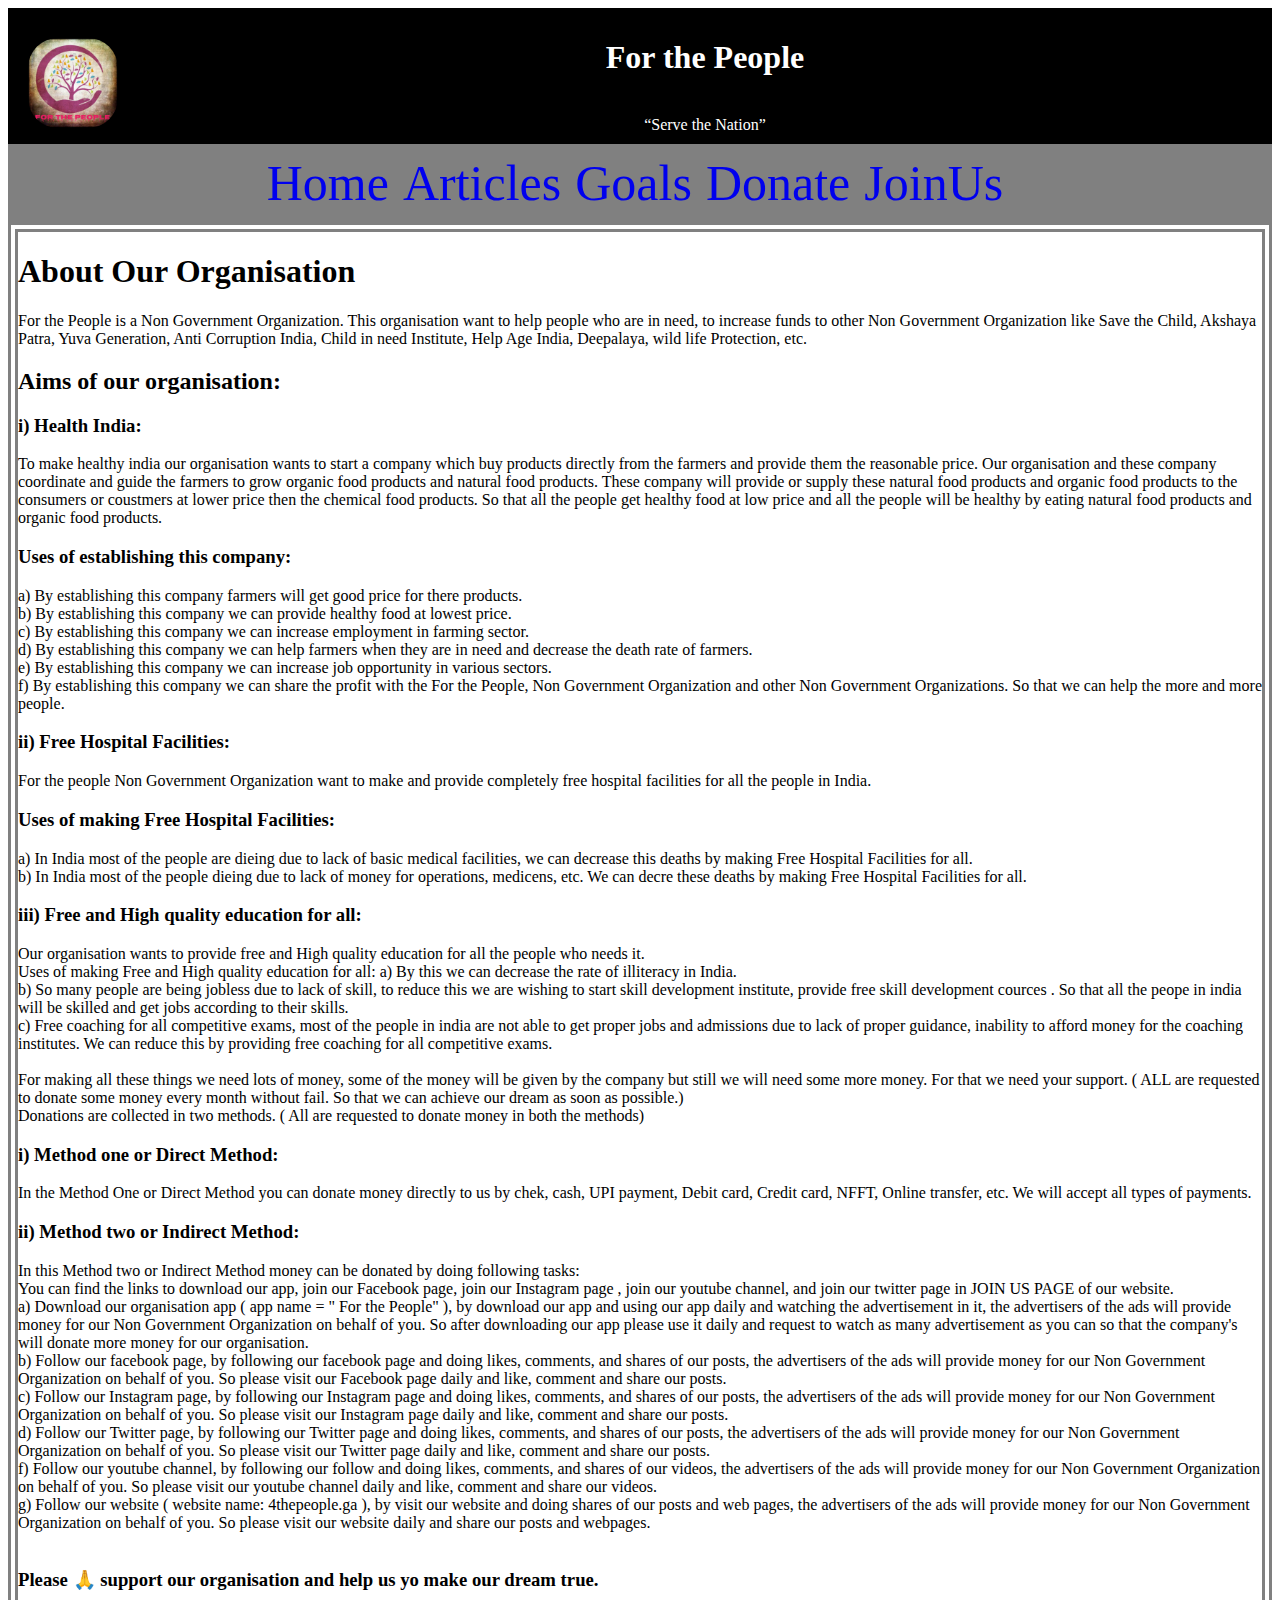
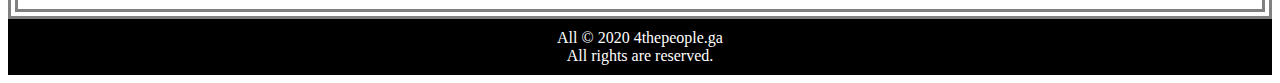
<file: index.html>
<!DOCTYPE html>
<html>
  <head>
    
 <script data-ad-client="ca-pub-2477806784987246" async src="https://pagead2.googlesyndication.com/pagead/js/adsbygoogle.js"></script>
 <script async src="https://pagead2.googlesyndication.com/pagead/js/adsbygoogle.js?client=ca-pub-2477806784987246"
     crossorigin="anonymous"></script>
  
    <meta http-equiv="content-type" content="text/html; charset=utf-8" />
    <title>For the People</title>
   <link rel="stylesheet" href="Article/styles.css" />
    <style type="text/css" media="all">
    
    </style>
  </head>
  <body>
   <div class="header">
     <img class="image" src="icon.jpg" alt="icon" height="90px" width="90px">
     <h1 style="padding= 10px;"><b>For the People</b></h1>
     <br />
     <q>Serve the Nation</q>
   </div>
   
   <div class="nav">
     <a href="index.html">Home</a>
      <a href="article.html">Articles</a>
     <a href="goals.html">Goals</a>
     <a href="donate.html">Donate</a>
      <a href="joinus.html">JoinUs</a>
   </div>
   <div class="body">
     <h1>About Our Organisation</h1>
     <p>For the People is a Non Government Organization. This organisation want to help people who are in need, to increase funds to other Non Government Organization like Save the Child, Akshaya Patra, Yuva Generation, Anti Corruption India, Child in need Institute, Help Age India, Deepalaya, wild life Protection, etc.
     
<h2>Aims of our organisation:</h2>

<h3>i) Health India:</h3>
To make healthy india our organisation wants to start a company which buy products directly from the farmers and provide them the reasonable price. Our organisation and these company coordinate and guide the farmers to grow organic food products and natural food products. These company will provide or supply these natural food products and organic food products to the consumers or coustmers at lower price then the chemical food products. So that all the people get healthy food at low price and all the people will be healthy by eating natural food products and organic food products.<br />

<h3>Uses of establishing this company:</h3>
a) By establishing this company farmers will get good price for there products.<br />
b) By establishing this company we can provide healthy food at lowest price.<br />
c) By establishing this company we can increase employment in farming sector.<br />
d) By establishing this company we can help farmers when they are in need and decrease the death rate of farmers.<br />
e) By establishing this company we can increase job opportunity in various sectors.<br />
f) By establishing this company we can share the profit with the For the People, Non Government Organization and other Non Government Organizations. So that we can help the more and more people.<br />

<h3>ii) Free Hospital Facilities:</h3>
For the people Non Government Organization want to make and provide completely free hospital facilities for all the people in India.<br />

<h3>Uses of making Free Hospital Facilities:</h3>
a) In India most of the people are dieing due to lack of basic medical facilities, we can decrease this deaths by making Free Hospital Facilities for all.<br />
b) In India most of the people dieing due to lack of money for operations, medicens, etc. We can decre these deaths by making Free Hospital Facilities for all.<br />

<h3>iii) Free and High quality education for all:</h3>
Our organisation wants to provide free and High quality education for all the people who needs it.<br />

</h3>Uses of making Free and High quality education for all:</h3>
a) By this we can decrease the rate of illiteracy in India.<br />
b) So many people are being jobless due to lack of skill, to reduce this we are wishing to start skill development institute, provide free skill development cources . So that all the peope in india will be skilled and get jobs according to their skills.<br />
c) Free coaching for all competitive exams, most of the people in india are not able to get proper jobs and admissions due to lack of proper guidance, inability to afford money for the coaching institutes. We can reduce this by providing free coaching for all competitive exams.<br /><br />

For making all these things we need lots of money, some of the money will be given by the company but still we will need some more money. For that we need your support. ( ALL are requested to donate some money every month without fail. So that we can achieve our dream as soon as possible.)<br />
Donations are collected in two methods. ( All are requested to donate money in both the methods)
<h3>i) Method one or Direct Method:</h3>
 In the Method One or Direct Method you can donate money directly to us by chek, cash, UPI payment, Debit card, Credit card, NFFT, Online transfer, etc. We will accept all types of payments.
<h3>ii) Method two or Indirect Method:</h3>
In this Method two or Indirect Method money can be donated by doing following tasks:
<br />
You can find the links to download our app, join our Facebook page, join our Instagram page , join our youtube channel, and join our twitter page in JOIN US PAGE of our website.<br />
a) Download our organisation app ( app name = " For the People" ), by download our app and using our app daily and watching the advertisement in it, the advertisers of the ads will provide money for our Non Government Organization on behalf of you. So after downloading our app please use it daily and request to watch as many advertisement as you can so that the company's will donate more money for our organisation.<br />
b) Follow our facebook page, by following our facebook page and doing likes, comments, and shares of our posts, the advertisers of the ads will provide money for our Non Government Organization on behalf of you. So please visit our Facebook page daily  and like, comment and share our posts.<br />
c) Follow our Instagram page, by following our Instagram page and doing likes, comments, and shares of our posts, the advertisers of the ads will provide money for our Non Government Organization on behalf of you. So please visit our Instagram page daily  and like, comment and share our posts.<br />
d) Follow our Twitter page, by following our Twitter page and doing likes, comments, and shares of our posts, the advertisers of the ads will provide money for our Non Government Organization on behalf of you. So please visit our Twitter page daily  and like, comment and share our posts.<br />
f) Follow our youtube channel, by following our follow and doing likes, comments, and shares of our videos, the advertisers of the ads will provide money for our Non Government Organization on behalf of you. So please visit our youtube channel daily  and like, comment and share our videos.<br />
g) Follow our website ( website name: 4thepeople.ga ), by visit our website and doing  shares of our posts and web pages, the advertisers of the ads will provide money for our Non Government Organization on behalf of you. So please visit our website daily  and share our posts and webpages.<br /><br />

<h3>Please 🙏  support our organisation and help us yo make our dream true.</h3>
  </p>
     
     
     
   </div>
  
  
    <div class="footer">
     All &#169 2020 4thepeople.ga <br />
     All rights are reserved.
   </div>
  </body>
</html>
</file>
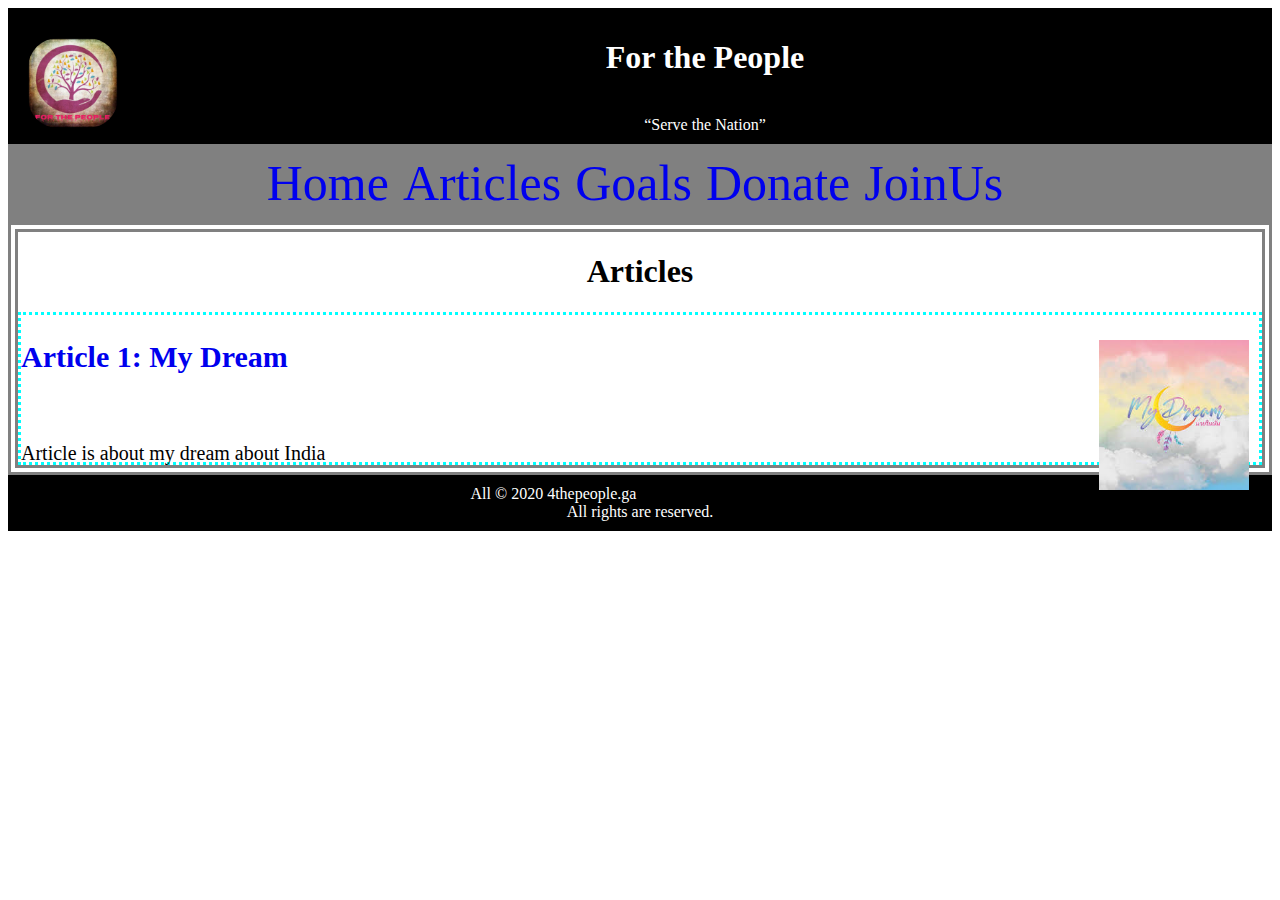
<file: article.html>
<!DOCTYPE html>
<html>
  <head>
    
  <script data-ad-client="ca-pub-2477806784987246" async src="https://pagead2.googlesyndication.com/pagead/js/adsbygoogle.js"></script>
 <script async src="https://pagead2.googlesyndication.com/pagead/js/adsbygoogle.js?client=ca-pub-2477806784987246"
     crossorigin="anonymous"></script>
    
    
    <meta http-equiv="content-type" content="text/html; charset=utf-8" />
    <title>For the People</title>
   <link rel="stylesheet" href="Article/styles.css" />
    <style type="text/css" media="all">
      .heading{
      text-align: center;
    }
    .article {
    
      border: 3px dotted #00ffff;
    }
    .articleimage{
      height: 150px;
      width: 150px;
      float: right;
      padding-right: 10px;
      overflow: hidden;
      
      
    }
    .articlename{
      font-size: 30px;
      margin-bottom: -10px;
      
    }
    .articalparagraph{
       font-size: 20px;
       margin-bottom: -3px;  
    }
    
    </style>
  </head>
  <body>
   <div class="header">
     <img class="image" src="icon.jpg" alt="icon" height="90px" width="90px">
     <h1 style="padding= 10px;"><b>For the People</b></h1>
     <br />
     <q>Serve the Nation</q>
   </div>
   
   <div class="nav">
     <a href="index.html">Home</a>
       <a href="article.html">Articles</a>
     <a href="goals.html">Goals</a>
     <a href="donate.html">Donate</a>
      <a href="joinus.html">JoinUs</a>
   </div>
   <div class="body">
     <h1 class="heading">Articles</h1>
    
   
 <div class="article" >
 <img class="articleimage" class="image" src="Article/image/mydream.jpeg" alt="My dream" />
   <a href="Article/article1.html">
    <h2 class="articlename">Article  1: My Dream</h2></a>
    <p class="articalparagraph"> Article is about my dream about India</p>
</div>




   </div>
   <div class="footer">
     All &#169 2020 4thepeople.ga <br />
     All rights are reserved.
   </div>
  </body>
</html>
</file>
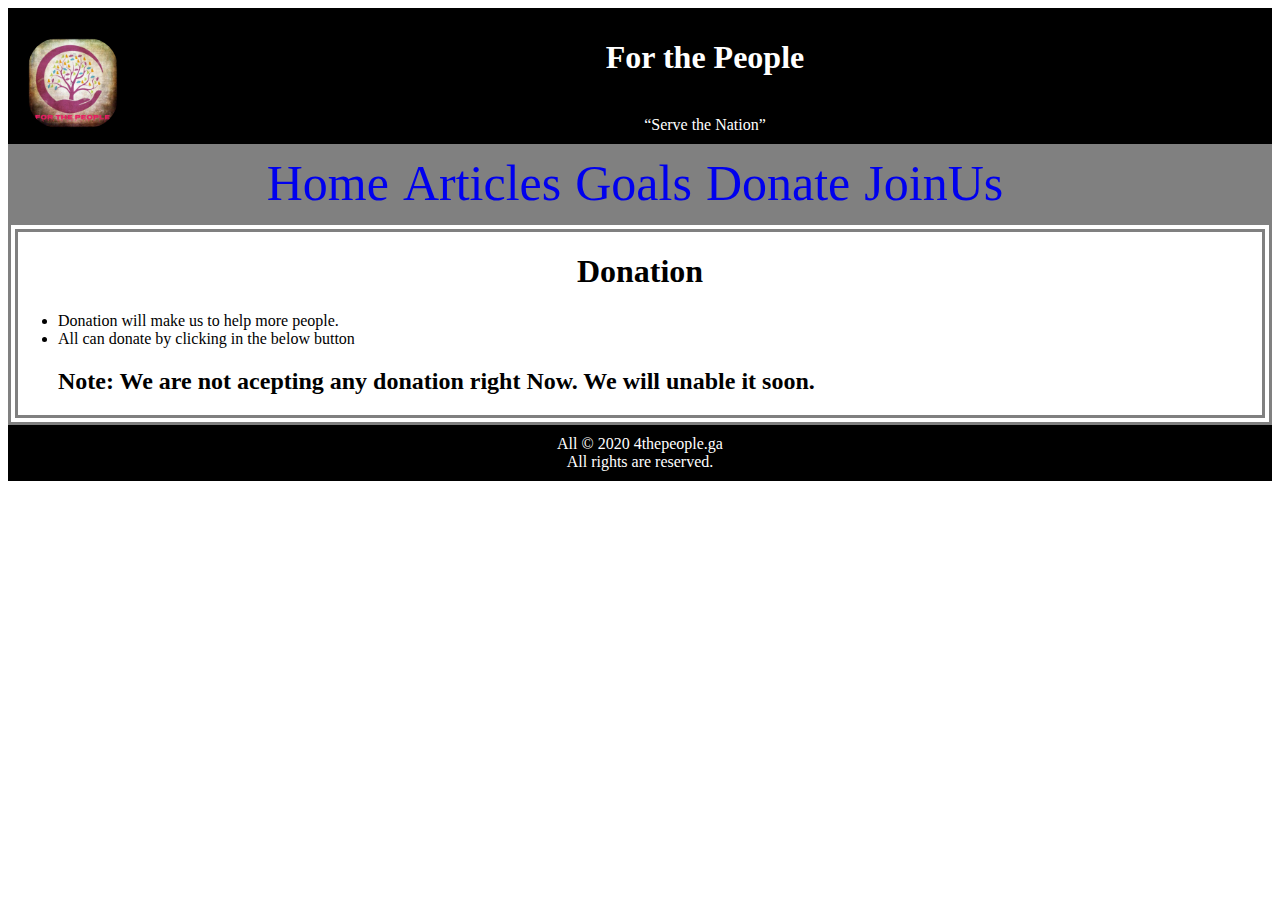
<file: donate.html>
<!DOCTYPE html>
<html>
  <head>
    
    <script data-ad-client="ca-pub-2477806784987246" async src="https://pagead2.googlesyndication.com/pagead/js/adsbygoogle.js"></script>
 <script async src="https://pagead2.googlesyndication.com/pagead/js/adsbygoogle.js?client=ca-pub-2477806784987246"
     crossorigin="anonymous"></script>

    
    <meta http-equiv="content-type" content="text/html; charset=utf-8" />
    <title>For the People</title>
   <link rel="stylesheet" href="Article/styles.css" />
    <style type="text/css" media="all">
    .donate{
      text-align: center;
    }
    </style>
  </head>
  <body>
   <div class="header">
     <img class="image" src="icon.jpg" alt="icon" height="90px" width="90px">
     <h1 style="padding= 10px;"><b>For the People</b></h1>
     <br />
     <q>Serve the Nation</q>
   </div>
   
   <div class="nav">
     <a href="index.html">Home</a>
       <a href="article.html">Articles</a>
     <a href="goals.html">Goals</a>
     <a href="donate.html">Donate</a>
      <a href="joinus.html">JoinUs</a>
   </div>
   <div class="body">
    <h1 class="donate">Donation</h1>
    
    

    <ul>
      <li>Donation will make us to help more people.</li>
      <li>All can donate by clicking in the below button</li>
      <h2><b>Note:</b> We are not acepting any donation right Now. We will unable it soon.</h2>
      
    </ul>
     <div class="razorpay-embed-btn" data-url="https://pages.razorpay.com/pl_Grh3VR4iIOzNcz/view" data-text="Pay Now" data-color="#528FF0" data-size="large">
 
  
</div>
    
   </div>
   <div class="footer">
     All &#169 2020 4thepeople.ga <br />
     All rights are reserved.
   </div>
  </body>
</html>
</file>
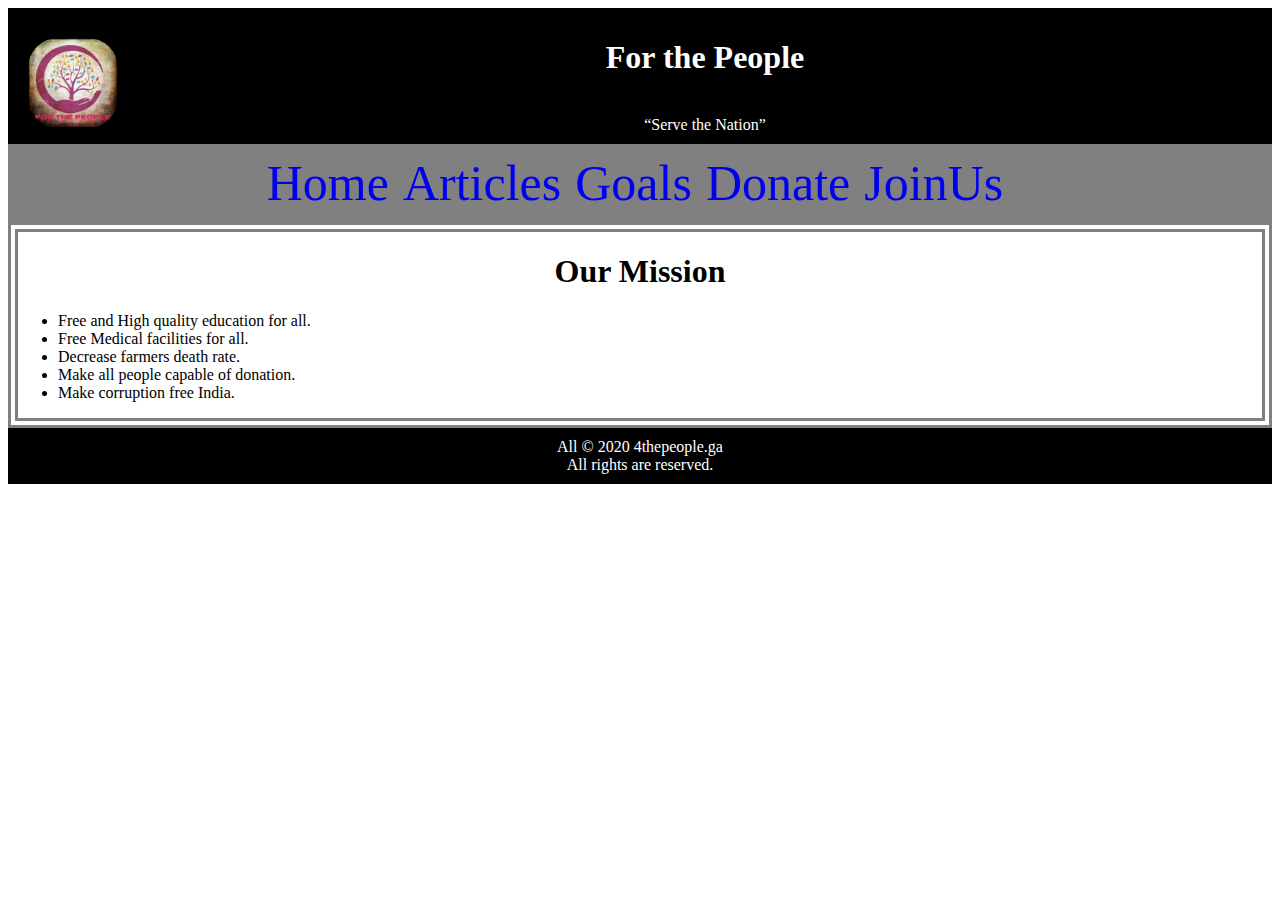
<file: goals.html>
<!DOCTYPE html>
<html>
  <head>
     <script data-ad-client="ca-pub-2477806784987246" async src="https://pagead2.googlesyndication.com/pagead/js/adsbygoogle.js"></script>
 <script async src="https://pagead2.googlesyndication.com/pagead/js/adsbygoogle.js?client=ca-pub-2477806784987246"
     crossorigin="anonymous"></script>
  
    
    
    <meta http-equiv="content-type" content="text/html; charset=utf-8" />
    <title>For the People</title>
   <link rel="stylesheet" href="Article/styles.css" />
    <style type="text/css" media="all">
    .heading{
      text-align: center;
    }
    
    </style>
  </head>
  <body>
   <div class="header">
     <img class="image" src="icon.jpg" alt="icon" height="90px" width="90px">
     <h1 style="padding= 10px;"><b>For the People</b></h1>
     <br />
     <q>Serve the Nation</q>
   </div>
   
   <div class="nav">
     <a href="index.html">Home</a>
      <a href="article.html">Articles</a>
     <a href="goals.html">Goals</a>
     <a href="donate.html">Donate</a>
      <a href="joinus.html">JoinUs</a>
   </div>
   <div class="body">
     <h1 class="heading">Our Mission</h1>
     <ul>
       <li>Free and High quality education for all.</li>
       <li>Free Medical facilities for all.</li>
       <li>Decrease farmers death rate.</li>
       <li>Make all people capable of donation.</li>
       <li>Make corruption free India.</li>
     </ul>
     
     
  
   </div>
   <div class="footer">
     All &#169 2020 4thepeople.ga <br />
     All rights are reserved.
   </div>
  </body>
</html>
</file>
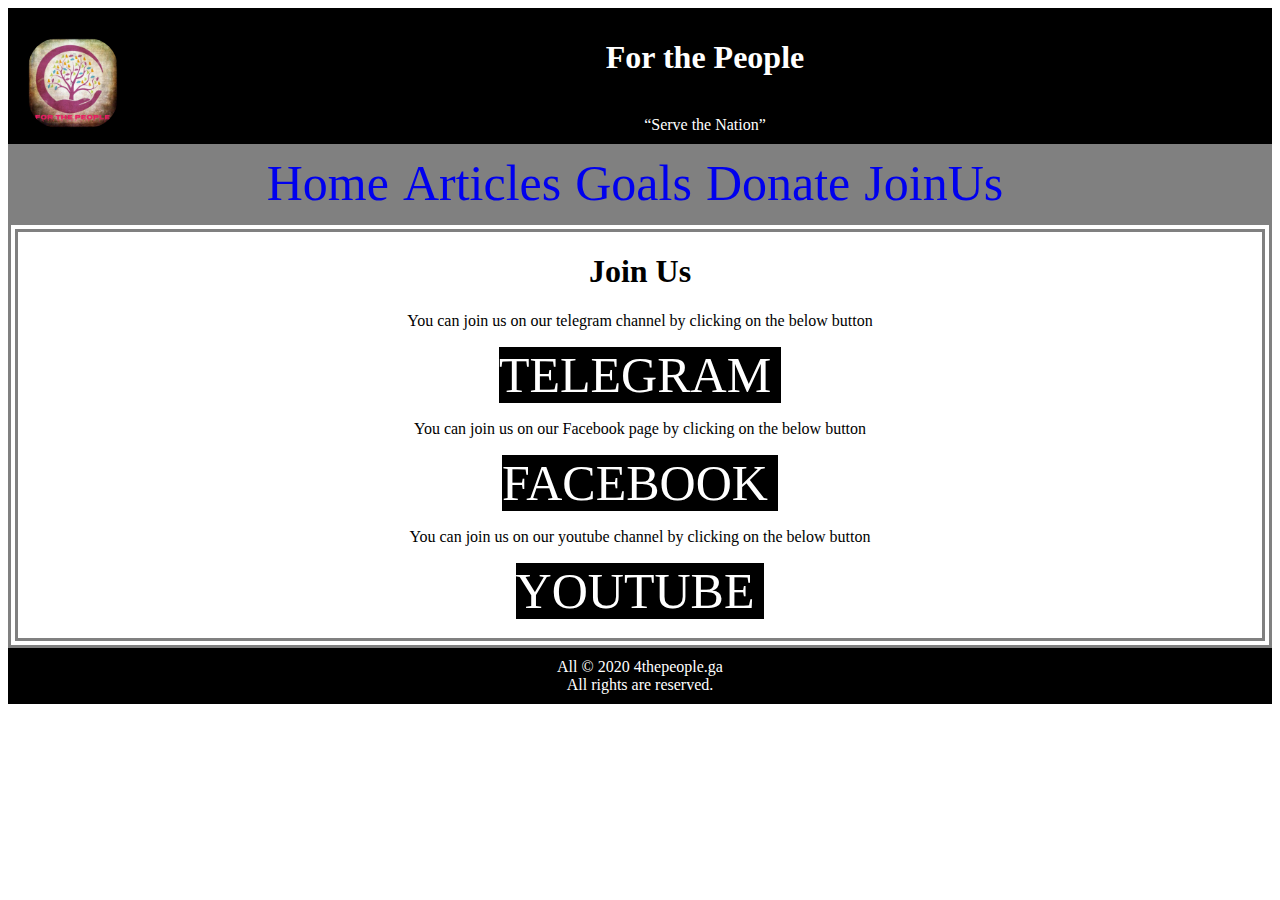
<file: joinus.html>
<!DOCTYPE html>
<html>
  <head>
     <script data-ad-client="ca-pub-2477806784987246" async src="https://pagead2.googlesyndication.com/pagead/js/adsbygoogle.js"></script>
 <script async src="https://pagead2.googlesyndication.com/pagead/js/adsbygoogle.js?client=ca-pub-2477806784987246"
     crossorigin="anonymous"></script>
  
    
    <meta http-equiv="content-type" content="text/html; charset=utf-8" />
    <title>For the People</title>
   <link rel="stylesheet" href="Article/styles.css" />
    <style type="text/css" media="all">
    .body{
      text-align: center;
    }
    .button{
      border-block: 5px white solid;
      background-color: black;
      color: white;
    }
    </style>
  </head>
  <body>
   <div class="header">
     <img class="image" src="icon.jpg" alt="icon" height="90px" width="90px">
     <h1 style="padding= 10px;"><b>For the People</b></h1>
     <br />
     <q>Serve the Nation</q>
   </div>
   
   <div class="nav">
     <a href="index.html">Home</a>
       <a href="article.html">Articles</a>
     <a href="goals.html">Goals</a>
     <a href="donate.html">Donate</a>
     <a href="joinus.html">JoinUs</a>
     
   </div>
   <div class="body">
     <h1 class="join">Join Us</h1>
     
     
     
     <p>You can join us on our telegram channel by clicking on the below button</p>
     <a class="button" href="https://t.me/forthepeople2020">TELEGRAM</a>
 <p>You can join us on our Facebook page by clicking on the below button</p>
     <a class="button" href="https://m.facebook.com/4thepeople.ga/">FACEBOOK</a>
 <p>You can join us on our youtube channel by clicking on the below button</p>
     <a class="button" href="https://youtube.com/channel/UCaq4sD2lolilaIckvFYCnAA">YOUTUBE</a>
     <br /><br />
   </div>
  
  

  
  
   <div class="footer">
     All &#169 2020 4thepeople.ga <br />
     All rights are reserved.
   </div>
  </body>
</html>
</file>
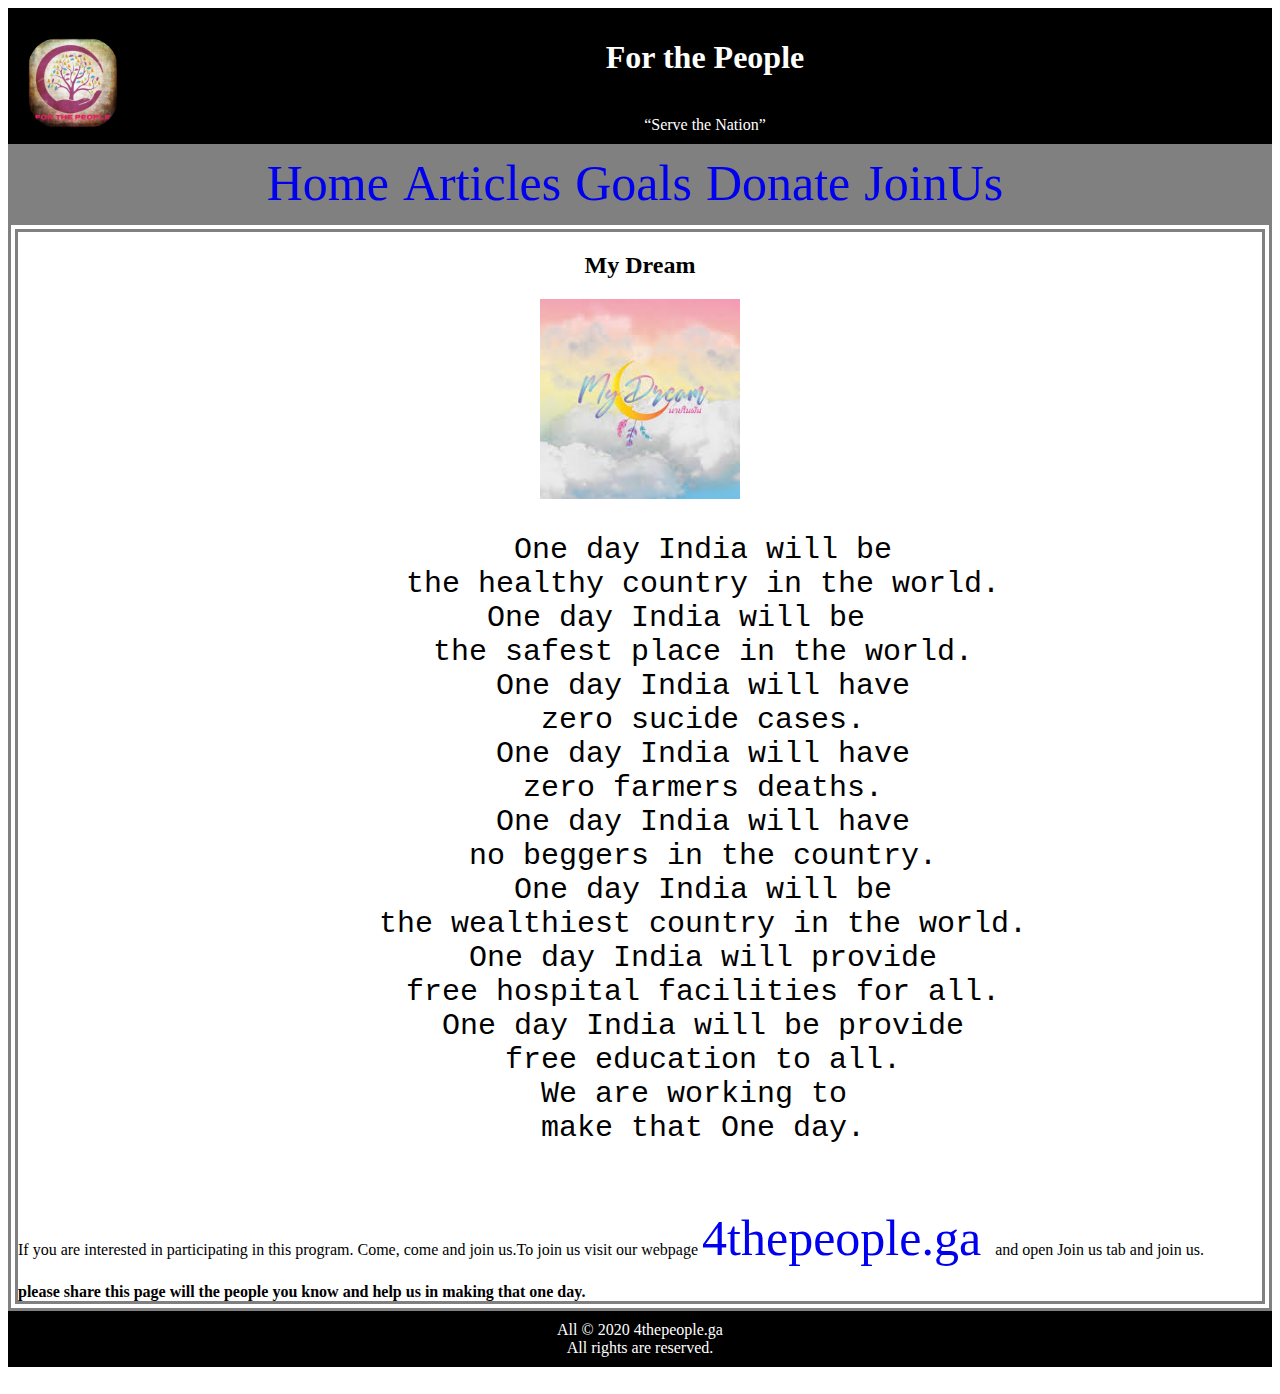
<file: Article/article1.html>
<!DOCTYPE html>
<html>
  <head>
    
      <script data-ad-client="ca-pub-2477806784987246" async src="https://pagead2.googlesyndication.com/pagead/js/adsbygoogle.js"></script>
 <script async src="https://pagead2.googlesyndication.com/pagead/js/adsbygoogle.js?client=ca-pub-2477806784987246"
     crossorigin="anonymous"></script>
    
    
    <meta http-equiv="content-type" content="text/html; charset=utf-8" />
    <title>For the People</title>
   <link rel="stylesheet" href="styles.css" />
    <style type="text/css" media="all">
    .heading{
      text-align: center;
    }
    pre{
      
      font-size: 30px;
      text-align: center;
    }
    </style>
  </head>
  <body>
   <div class="header">
     <img class="image" src="image/icon.jpg" alt="icon" height="90px" width="90px">
     <h1 style="padding= 10px;"><b>For the People</b></h1>
     <br />
     <q>Serve the Nation</q>
   </div>
   
   <div class="nav">
     <a href="https://www.4thepeople.ga/index.html">Home</a>
       <a href="https://www.4thepeople.ga/article.html">Articles</a>
     <a href="https://www.4thepeople.ga/goals.html">Goals</a>
     <a href="https://www.4thepeople.ga/donate.html">Donate</a>
      <a href="https://www.4thepeople.ga/joinus.html">JoinUs</a>
   </div>
   <div class="body">
     <h2 class="heading"> My Dream</h2>
     <center>
     <img src="image/mydream.jpeg" alt="My Dream"
     width="200px" height="200px"/></center>
  <center> <pre>
       One day India will be
       the healthy country in the world.
       One day India will be   
       the safest place in the world.
       One day India will have
       zero sucide cases.
       One day India will have
       zero farmers deaths.
       One day India will have
       no beggers in the country.
       One day India will be
       the wealthiest country in the world.
       One day India will provide
       free hospital facilities for all.
       One day India will be provide
       free education to all.
       We are working to 
       make that One day.
     </pre>
     </center>
     <p>If you are interested in participating in this program. Come, come and join us.To join us visit our webpage <a href="https://www.4thepeople.ga/joinus.html">4thepeople.ga</a> and open Join us tab and join us.</p>
     <strong>please share this page will the people you know and help us in making that one day.</strong>
   
     
</div>
    
   </div>
   <div class="footer">
     All &#169 2020 4thepeople.ga <br />
     All rights are reserved.
   </div>
  </body>
</html>
</file>
<file: Article/styles.css>
.header{
        background-color: #000;
        color: #FFF;
        padding-block: 10px;
        text-align: center;
      }
      .image{
        float: left;
        border-radius: 50px;
        overflow: hidden;
        position: relative;
        padding: 20px;
      }
      .nav {
      background-color: #808080;
      padding-block: 10px;
      width: 100%;
      text-align: center;
      }
      a:link{
        font-size: 50px;
        text-decoration: none;
        padding-inline-end: 10px;
        inset-block: center;
        white-space: 10px;
      }
      .body {
        border: 10px gray double;
      }
      .footer{
        background-color: #000;
        color: #FFF;
        padding-block: 10px;
        text-align: center;
      }
</file>
